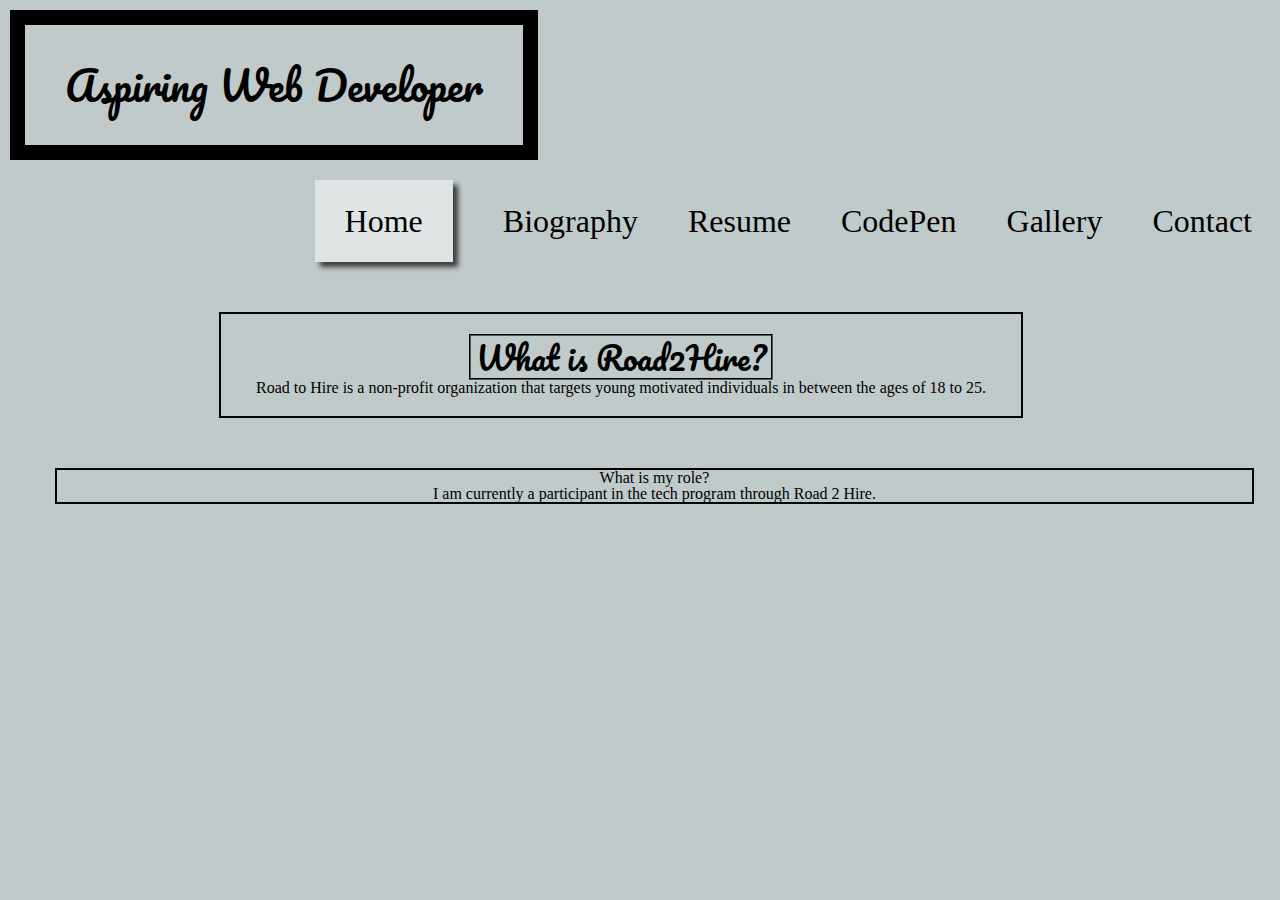
<file: index.html>
<!DOCTYPE html>
<html>
  <head>
    <title>Malik Robinson</title>
    <link href="lib/css/style.css" type="text/css" rel="stylesheet">
    <link href="https://fonts.googleapis.com/css?family=Inconsolata|Pacifico|Quicksand" rel="stylesheet">
  </head>
  <body>
    <div class="container">
      <div class="banner">
        <h1>Aspiring Web Developer</h1>
      </div>
        <div>
          <ul class="navigation">
            <li><a href="index.html" class="selected">Home</a></li>
            <li><a href="biography.html">Biography</a></li>
            <li><a href="resume.html">Resume</a></li>
            <li><a href="codepen.html">CodePen</a></li>
            <li><a href="gallery.html">Gallery</a></li>
            <li><a href="contact.html">Contact</a></li>
          </ul>
      </div>
      <div class="content">
        <section>

        </section>
        <section class="road2hire">
          <h2>What is Road2Hire?</h2>
            <p>Road to Hire is a non-profit organization that targets young motivated individuals in between the ages of 18 to 25.
            </p>
        </section>
        <section class="my_role">
          <h3>What is my role?</h3>
            <p>I am currently a participant in the tech program through Road 2 Hire.</p>
        </section>
    </div>
    </div>
  </body>
</html>
</file>
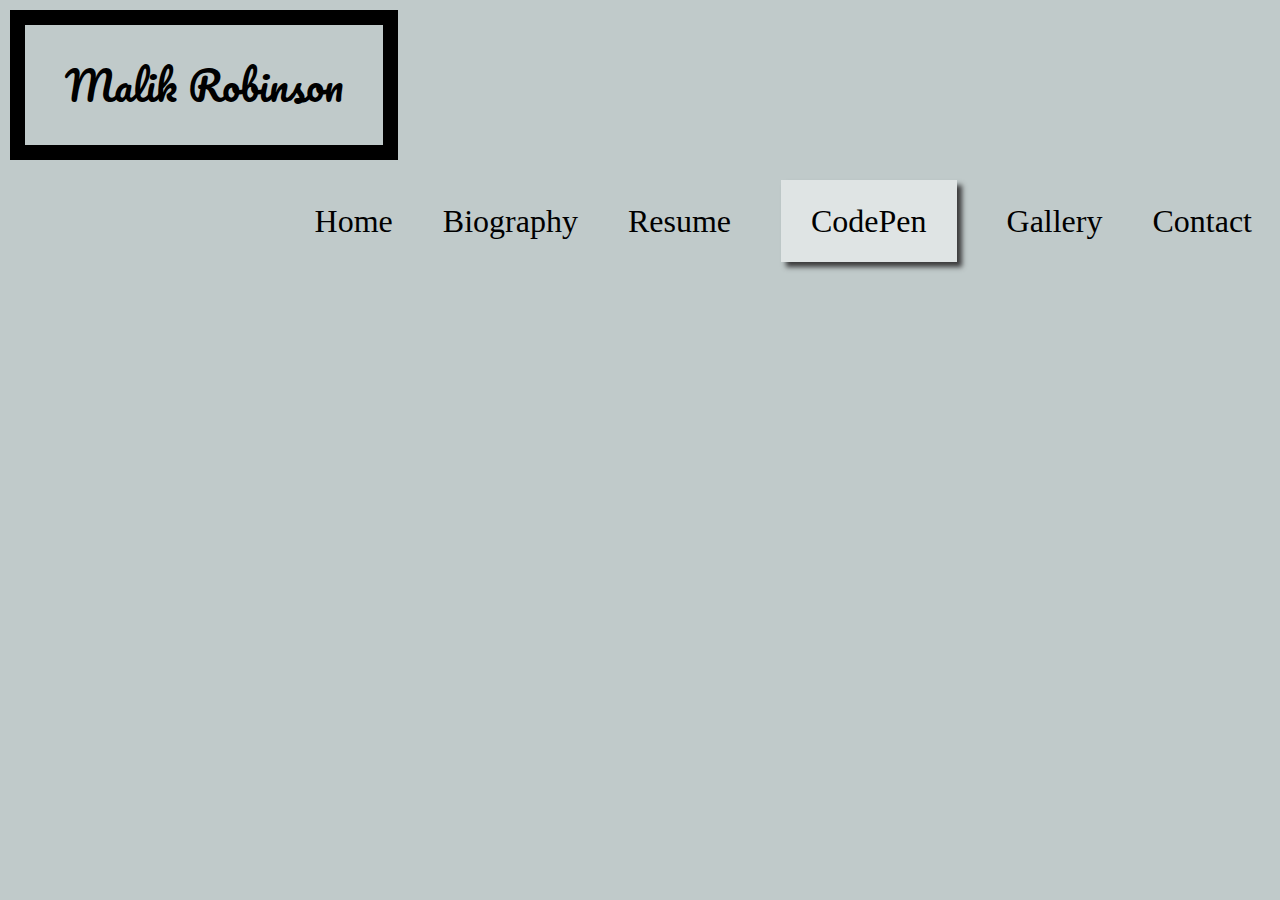
<file: codepen.html>
<!DOCTYPE html>
<html>
  <head>
    <title>Malik Robinson</title>
    <link href="lib/css/style.css" type="text/css" rel="stylesheet">
    <link href="https://fonts.googleapis.com/css?family=Inconsolata|Pacifico|Quicksand" rel="stylesheet">
  </head>
  <body>
    <div class="container">
      <div class="banner">
        <h1>Malik Robinson</h1>
      </div>
      <ul class="navigation">
        <li><a href="index.html">Home</a></li>
        <li><a href="biography.html">Biography</a></li>
        <li><a href="resume.html">Resume</a></li>
        <li><a href="codepen.html" class="selected">CodePen</a></li>
        <li><a href="gallery.html">Gallery</a></li>
        <li><a href="contact.html">Contact</a></li>
      </ul>
    </div>
  </body>
</html>
</file>
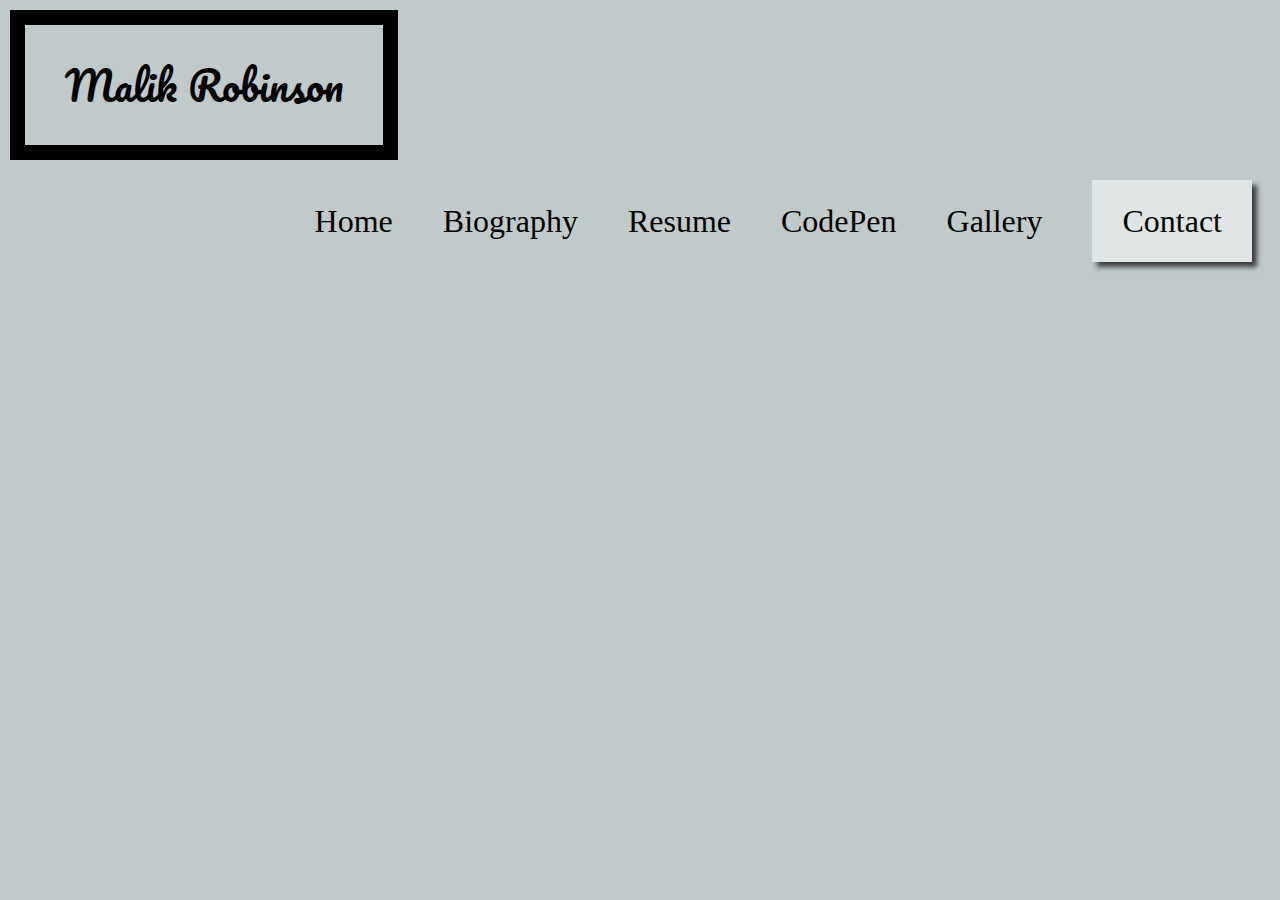
<file: contact.html>
<!DOCTYPE html>
<html>
  <head>
    <title>Malik Robinson</title>
    <link href="lib/css/style.css" type="text/css" rel="stylesheet">
    <link href="https://fonts.googleapis.com/css?family=Inconsolata|Pacifico|Quicksand" rel="stylesheet">
  </head>
  <body>
    <div class="container">
      <div class="banner">
        <h1>Malik Robinson</h1>
      </div>
      <ul class="navigation">
        <li><a href="index.html">Home</a></li>
        <li><a href="biography.html">Biography</a></li>
        <li><a href="resume.html">Resume</a></li>
        <li><a href="codepen.html">CodePen</a></li>
        <li><a href="gallery.html">Gallery</a></li>
        <li><a href="contact.html" class="selected">Contact</a></li>
      </ul>
    </div>
  </body>
</html>
</file>
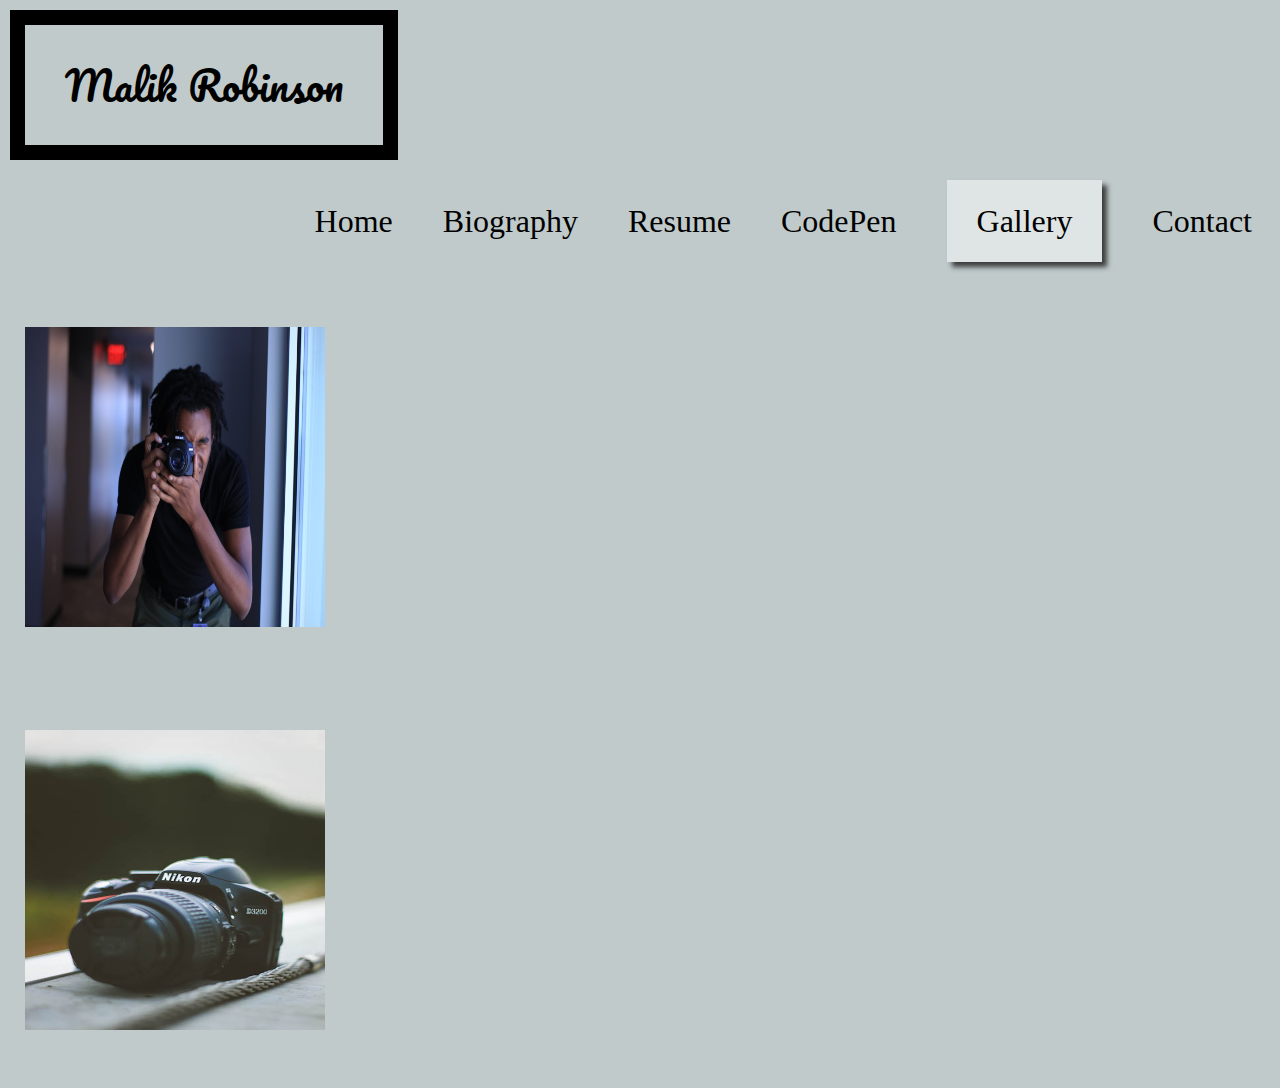
<file: gallery.html>
<!DOCTYPE html>
<html>
  <head>
    <title>Malik Robinson</title>
    <link href="lib/css/style.css" type="text/css" rel="stylesheet">
    <link href="https://fonts.googleapis.com/css?family=Inconsolata|Pacifico|Quicksand" rel="stylesheet">
  </head>
  <body>
    <div class="container">
      <div class="banner">
        <h1>Malik Robinson</h1>
      </div>
      <ul class="navigation">
        <li><a href="index.html">Home</a></li>
        <li><a href="biography.html">Biography</a></li>
        <li><a href="resume.html">Resume</a></li>
        <li><a href="codepen.html">CodePen</a></li>
        <li><a href="gallery.html" class="selected">Gallery</a></li>
        <li><a href="contact.html">Contact</a></li>
      </ul>
    </div>
    <ul class="gallery">
      <li><a href=""><img src="lib/img/profile.jpg" alt="malik"></a></li>
      <li><a href=""><img src="lib/img/nikon.jpg" alt="malik"></a></li>
    </ul>
  </body>
</html>
</file>
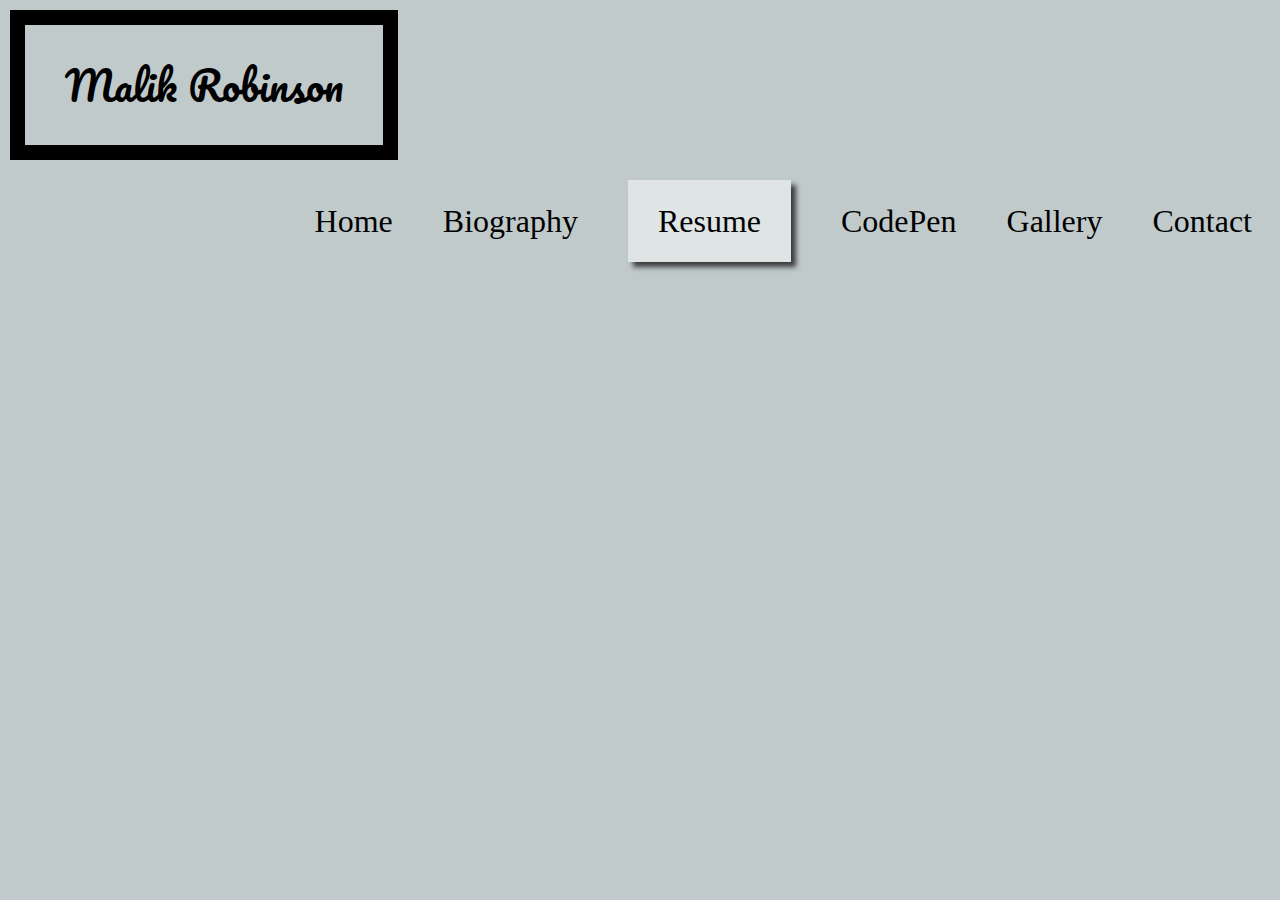
<file: resume.html>
<!DOCTYPE html>
<html>
  <head>
    <title>Malik Robinson</title>
    <link href="lib/css/style.css" type="text/css" rel="stylesheet">
    <link href="https://fonts.googleapis.com/css?family=Inconsolata|Pacifico|Quicksand" rel="stylesheet">
  </head>
  <body>
    <div class="container">
      <div class="banner">
        <h1>Malik Robinson</h1>
      </div>
      <ul class="navigation">
        <li><a href="index.html">Home</a></li>
        <li><a href="biography.html">Biography</a></li>
        <li><a href="resume.html" class="selected">Resume</a></li>
        <li><a href="codepen.html">CodePen</a></li>
        <li><a href="gallery.html">Gallery</a></li>
        <li><a href="contact.html">Contact</a></li>
      </ul>
    </div>
  </body>
</html>
</file>
<file: lib/css/style.css>
html, body, div, span, applet, object, iframe,
h1, h2, h3, h4, h5, h6, p, blockquote, pre,
a, abbr, acronym, address, big, cite, code,
del, dfn, em, img, ins, kbd, q, s, samp,
small, strike, strong, sub, sup, tt, var,
b, u, i, center,
dl, dt, dd, ol, ul, li,
fieldset, form, label, legend,
table, caption, tbody, tfoot, thead, tr, th, td,
article, aside, canvas, details, embed,
figure, figcaption, footer, header, hgroup,
menu, nav, output, ruby, section, summary,
time, mark, audio, video {
	margin: 0;
	padding: 0;
	border: 0;
	font-size: 100%;
	font: inherit;
	vertical-align: baseline;
}
/* HTML5 display-role reset for older browsers */
article, aside, details, figcaption, figure,
footer, header, hgroup, menu, nav, section {
	display: block;
}
body {
	line-height: 1;
}
ol, ul {
	list-style: none;
}
blockquote, q {
	quotes: none;
}
blockquote:before, blockquote:after,
q:before, q:after {
	content: '';
	content: none;
}
table {
	border-collapse: collapse;
	border-spacing: 0;
}

/*--------HEADER STYLES--------*/
body {
  background-color: #c0caca;
  height: auto;
	width: auto;
	padding: 5px;
}
.banner {
  /*background-image:url('/Users/malikrobinson/Documents/road2hire/biography/lib/img/nikon.jpg');*/
  text-align: left;
  border: solid;
  padding: 40px;
  margin: 5px;
  font-family: 'Pacifico', cursive;
  border-width: 15px;
  font-size: 40px;
	display: inline-block;
}

.navigation {
  text-align: right;
}
.navigation a, navigation a:visited {
  text-decoration: none;
  color: black;
  display: block;
}
.navigation a:hover {
  background-color: #dfe4e4;
  padding: 25px 30px;
  box-shadow: 5px 5px 5px #3c3c3d;
}
.navigation li {
  text-align: center;
  border: solid;
  border-color: #c0caca;
  padding: 12px 20px;
  display: inline-block;
  position: relative;
  left: 0;
  font-size: 2em;
  margin: 0;
}
.selected {
  background-color: #dfe4e4;
  padding: 25px 30px;
  box-shadow: 5px 5px 5px #3c3c3d;
}
/*--------GALLERY STYLES--------*/
.gallery img {
  width: 300px;
  height: 300px;
  padding: 50px 20px;
	display: inline-block;
	/*border-radius: 50% 50%;*/
}
/*--------HOME PAGE CONTENT STYLES--------*/

.content {
	padding: 25px 0;
	width: 97%;
	text-align: center;
}
.road2hire {
  border: 2px solid black;
	border-radius: /*Type percentage here.*/;
	display: inline-block;
	padding: 20px 35px;
	margin-top: 10px;
}

.road2hire h2 {
	text-align: center;
	padding-bottom: 10px;
	font-family: 'Pacifico', cursive;
	font-size: 2em;
	border: 2px groove black;
	padding: 5px;
	display: inline-block;
}
.my_role {
	text-align: center;
	margin: 50px;
	width: inherit;
	border: 2px solid;
	display: inline-block;
}
/*--------BIOGRAPHY PAGE CONTENT STYLES--------*/
.bio-content img {
	width: 500px;
	height: 500px;
}
</file>
